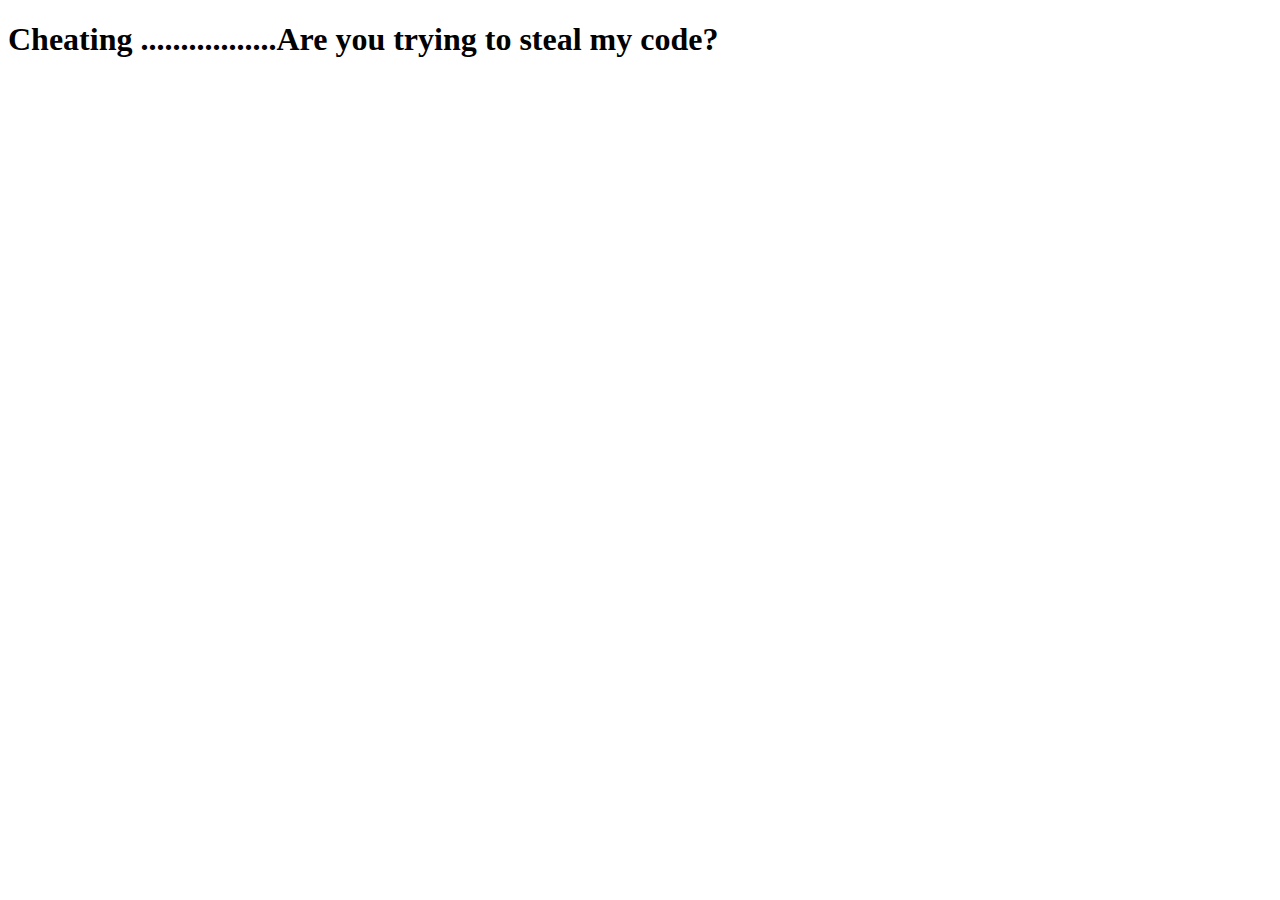
<file: admin/index.html>
<!DOCTYPE html>
<html lang="en">
<head>
    <meta charset="UTF-8">
    <meta name="viewport" content="width=device-width, initial-scale=1.0">
    <meta http-equiv="X-UA-Compatible" content="ie=edge">
    <title>YOu are not allowed</title>
</head>
<body>
    <h1>Cheating .................Are you trying to steal my code?</h1>
</body>
</html>
</file>
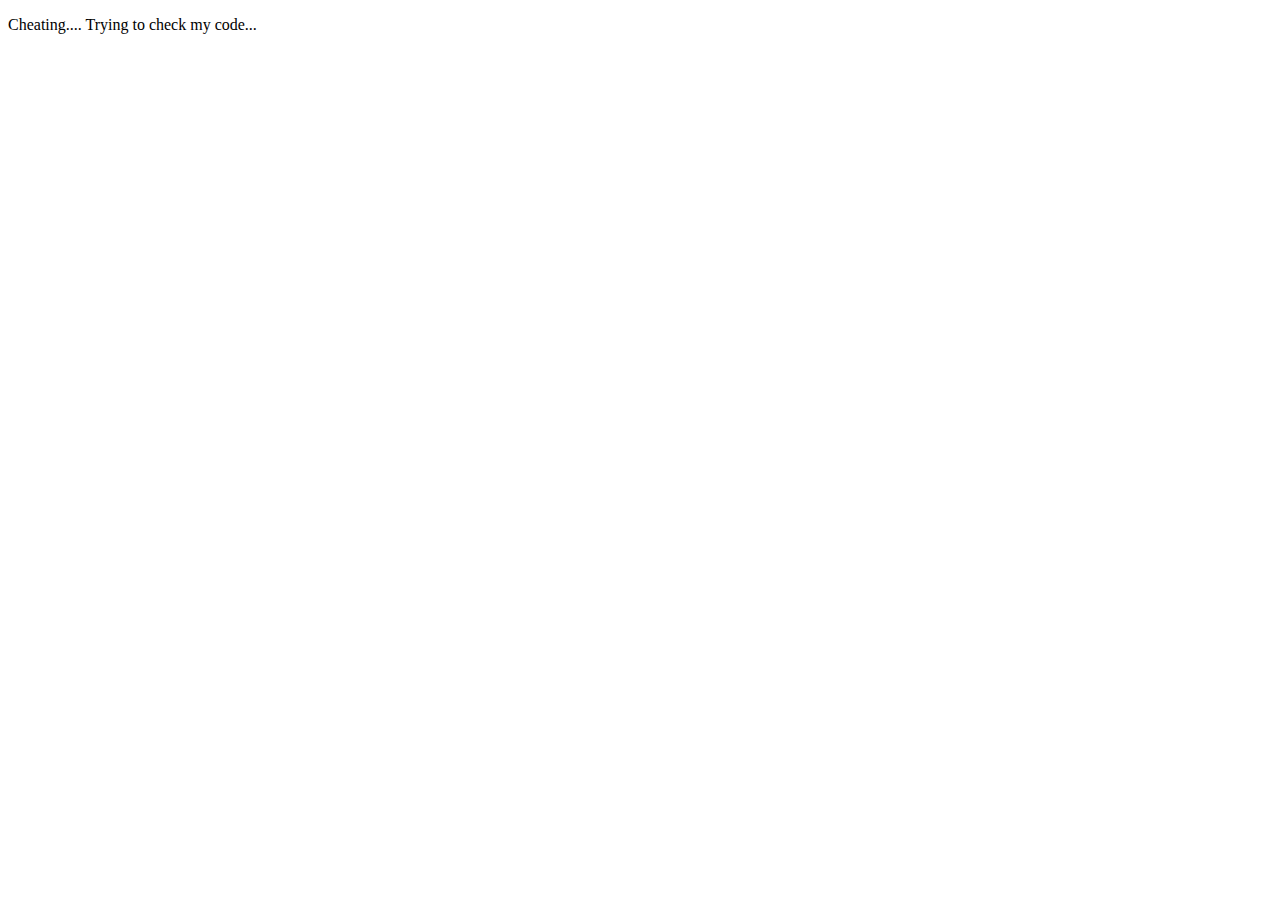
<file: include/index.html>
<!DOCTYPE html>
<html lang="en">
<head>
    <meta charset="UTF-8">
    <meta name="viewport" content="width=device-width, initial-scale=1.0">
    <meta http-equiv="X-UA-Compatible" content="ie=edge">
    <title>Error- Direct access not allowed</title>
</head>
<body>
    <p>Cheating.... Trying to check my code...</p>
</body>
</html>
</file>
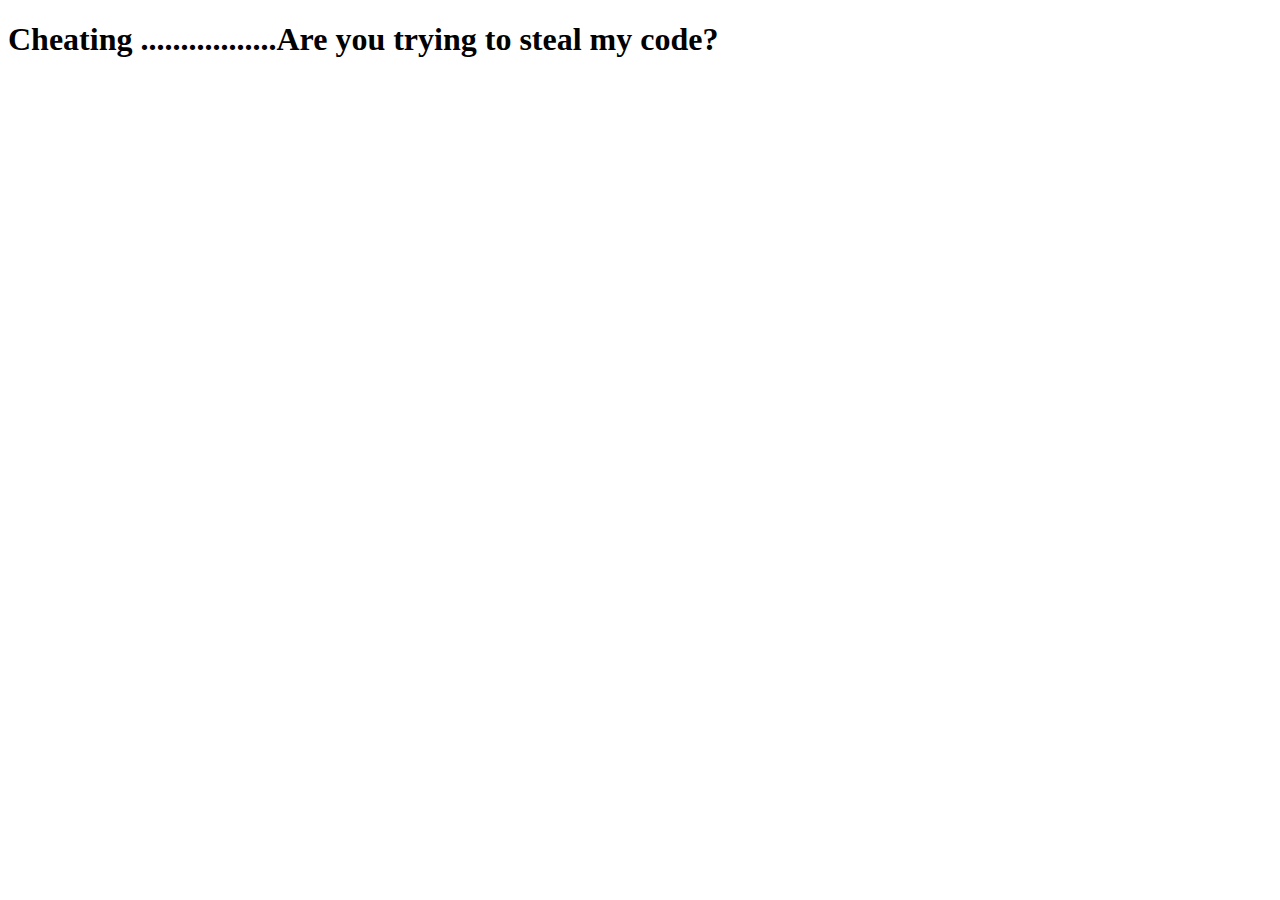
<file: admin/asset/index.html>
<!DOCTYPE html>
<html lang="en">

<head>
    <meta charset="UTF-8">
    <meta name="viewport" content="width=device-width, initial-scale=1.0">
    <meta http-equiv="X-UA-Compatible" content="ie=edge">
    <title>YOu are not allowed</title>
</head>

<body>
    <h1>Cheating .................Are you trying to steal my code?</h1>
</body>

</html>
</file>
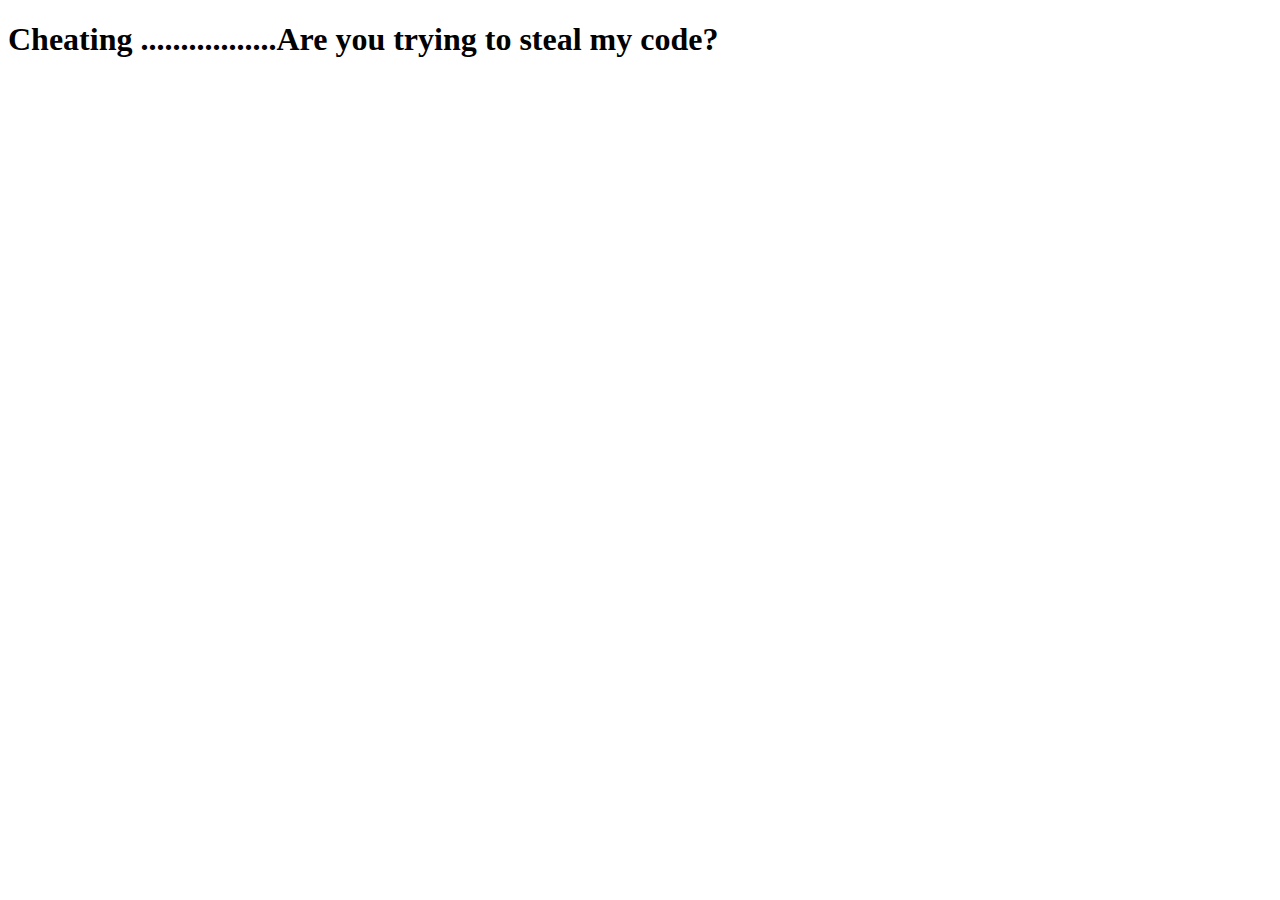
<file: admin/js/index.html>
<!DOCTYPE html>
<html lang="en">
<head>
    <meta charset="UTF-8">
    <meta name="viewport" content="width=device-width, initial-scale=1.0">
    <meta http-equiv="X-UA-Compatible" content="ie=edge">
    <title>You are not allowed</title>
</head>

<body>
    <h1>Cheating .................Are you trying to steal my code?</h1>
</body>

</html>
</file>
